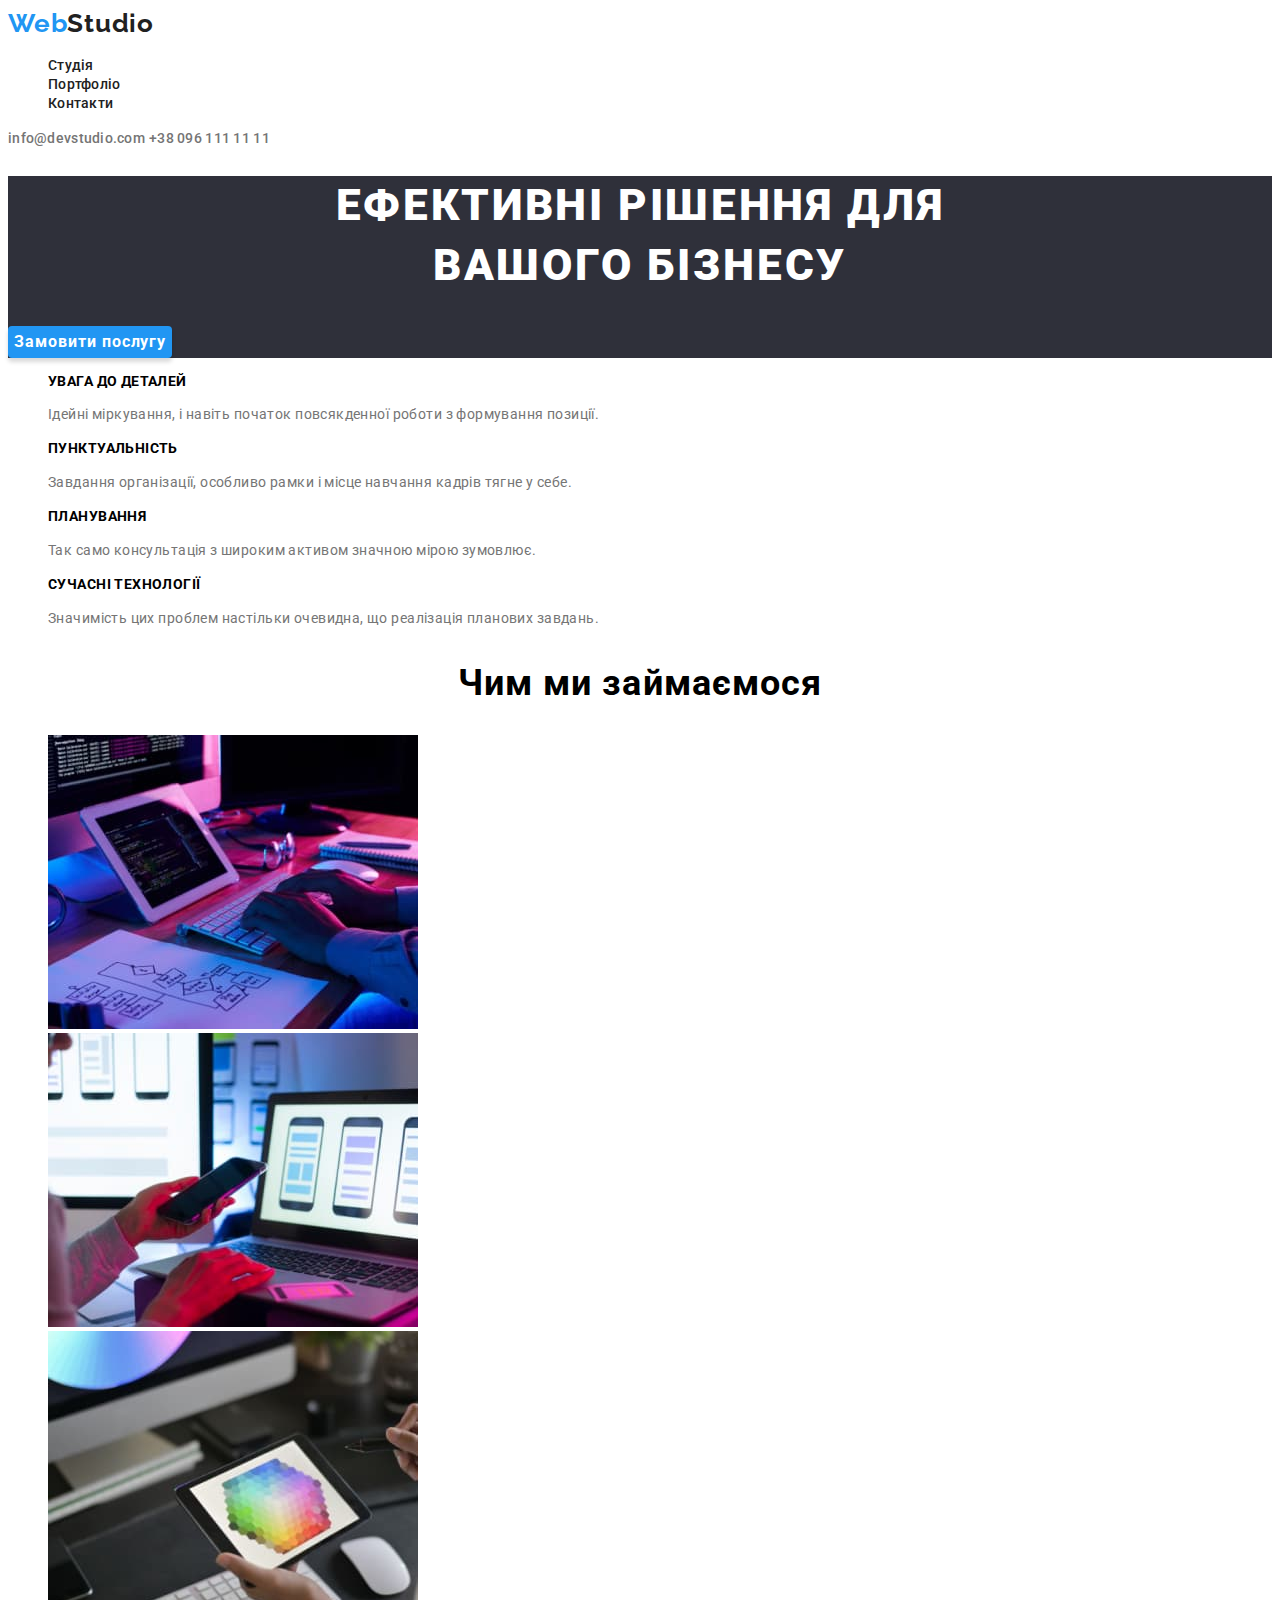
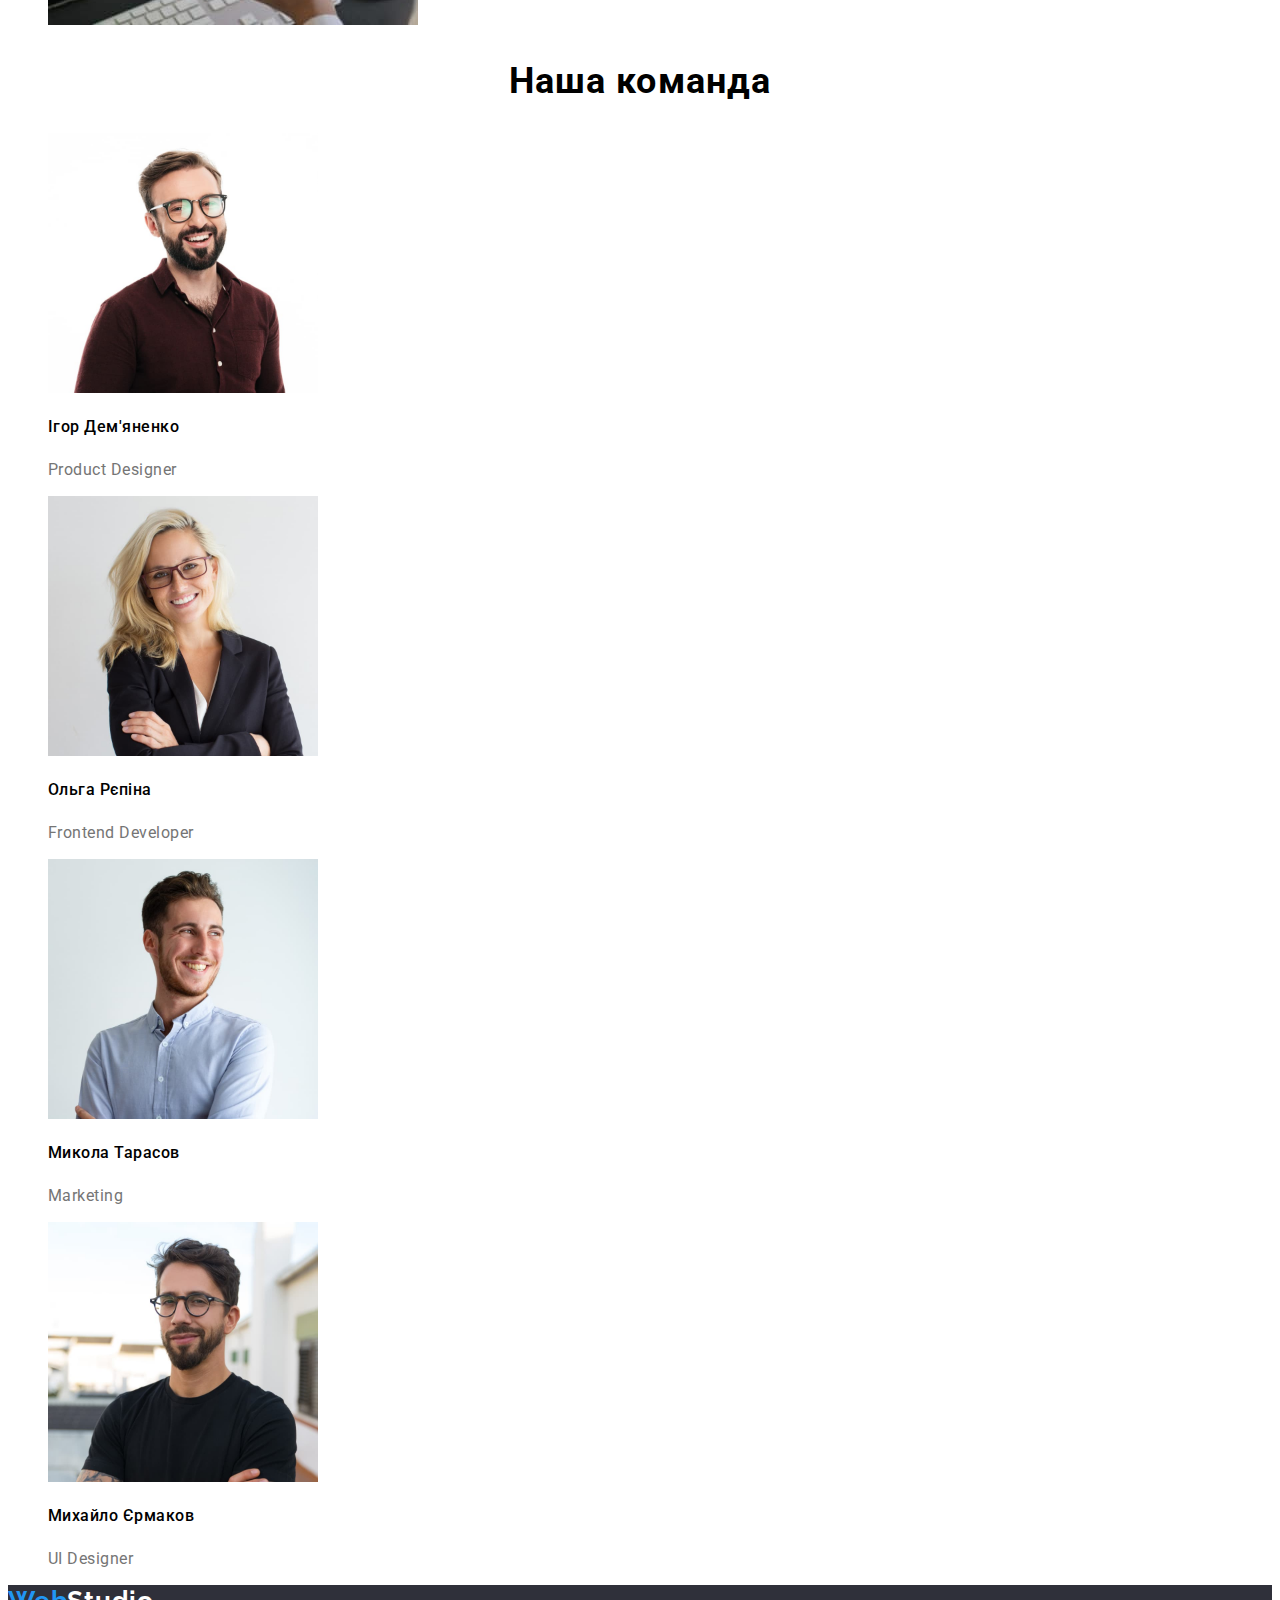
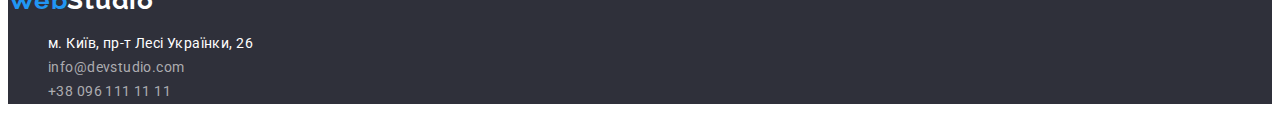
<file: index.html>
<!DOCTYPE html>
<html lang="uk">

<head>
    <meta charset="UTF-8">
    <meta http-equiv="X-UA-Compatible" content="IE=edge">
    <meta name="viewport" content="width=device-width, initial-scale=1.0">
    <title>WebStudio</title>
    <link rel="stylesheet" href="./css/styles.css">
    <link href="https://fonts.googleapis.com/css2?family=Raleway:wght@700&family=Roboto:wght@400;500;700;900&display=swap" rel="stylesheet">
</head>

<body>
    <header class="header">
        <a href="./index.html" class="logo">Web<span class="logo-black">Studio</span></a>
        <nav>
            <ul class="header-nav">
                <li><a class="header-nav-link" href="./index.html">Студія</a></li>
                <li><a class="header-nav-link" href="./portfolio.html">Портфоліо</a></li>
                <li><a class="header-nav-link" href="#">Контакти</a></li>
            </ul>
        </nav>
        <a class="header-contact" href="mailto:info@devstudio.com">info@devstudio.com</a>
        <a class="header-contact" href="tel:+380961111111">+38 096 111 11 11</a>
    </header>

    <main class="main">
        <section class="main-page">
            <h1>Ефективні рішення для <br /> вашого бізнесу</h1>
            <button class="button" type="button">Замовити послугу</button>
        </section>

        <section class="benefits">
            <ul class="benefits-list">
                <li>
                    <h3>УВАГА ДО ДЕТАЛЕЙ</h3>
                    <p class="benefits-list-item">Ідейні міркування, і навіть початок повсякденної роботи з формування позиції.</p>
                </li>

                <li>
                    <h3>ПУНКТУАЛЬНІСТЬ</h3>
                    <p class="benefits-list-item">Завдання організації, особливо рамки і місце навчання кадрів тягне у себе.</p>
                </li>

                <li>
                    <h3>ПЛАНУВАННЯ</h3>
                    <p class="benefits-list-item">Так само консультація з широким активом значною мірою зумовлює.</p>
                </li>

                <li>
                    <h3>СУЧАСНІ ТЕХНОЛОГІЇ</h3>
                    <p class="benefits-list-item">Значимість цих проблем настільки очевидна, що реалізація планових завдань.</p>
                </li>
            </ul>
        </section>

        <section class="about">
            <h2>Чим ми займаємося</h2>
            <ul class="about-list">
                <li><img src="./images/services1.jpg" alt="верстка сайтів" width="370"></li>
                <li><img src="./images/services2.jpg" alt="розробка мобільних застосунків" width="370"></li>
                <li><img src="./images/services3.jpg" alt="підбір кольорової гами" width="370"></li>
            </ul>
        </section>

        <section class="team">
            <h2>Наша команда</h2>
            <ul class="team-list">
                <li class="team-list-item">
                    <div>
                        <img src="./images/team1.jpg" alt="Product Designer" width="270">
                        <h4>Ігор Дем'яненко</h4>
                        <p class="team-list-item-position">Product Designer</p>
                    </div>
                </li>

                <li class="team-list-item">
                    <div>
                        <img src="./images/team2.jpg" alt="Frontend Developer" width="270">
                        <h4>Ольга Рєпіна</h4>
                        <p class="team-list-item-position">Frontend Developer</p>
                    </div>
                </li>

                <li class="team-list-item">
                    <div>
                        <img src="./images/team3.jpg" alt="Marketing" width="270">
                        <h4>Микола Тарасов</h4>
                        <p class="team-list-item-position">Marketing</p>
                    </div>
                </li>

                <li class="team-list-item">
                    <div>
                        <img src="./images/team4.jpg" alt="UI Designer" width="270">
                        <h4>Михайло Єрмаков</h4>
                        <p class="team-list-item-position">UI Designer</p>
                    </div>
                </li>
            </ul>
        </section>
    </main>

    <footer class="footer">
        <a href="./index.html" class="logo">Web<span class="logo-white">Studio</span></a>
        <address class="address">
            <ul class="footer-list">
                <li>
                    <a class="footer-list-address" href="https://goo.gl/maps/Ho3wG8sWeTobhvEv7" target="_blank" rel="noopener noreferrer">м. Київ,
                        пр-т Лесі Українки, 26</a>
                </li>
                <li>
                    <a class="footer-list-item" href="mailto:info@devstudio.com">info@devstudio.com</a>
                </li>
                <li>
                    <a class="footer-list-item" href="tel:+380961111111">+38 096 111 11 11</a>
                </li>
            </ul>
        </address>
    </footer>
</body>

</html>
</file>
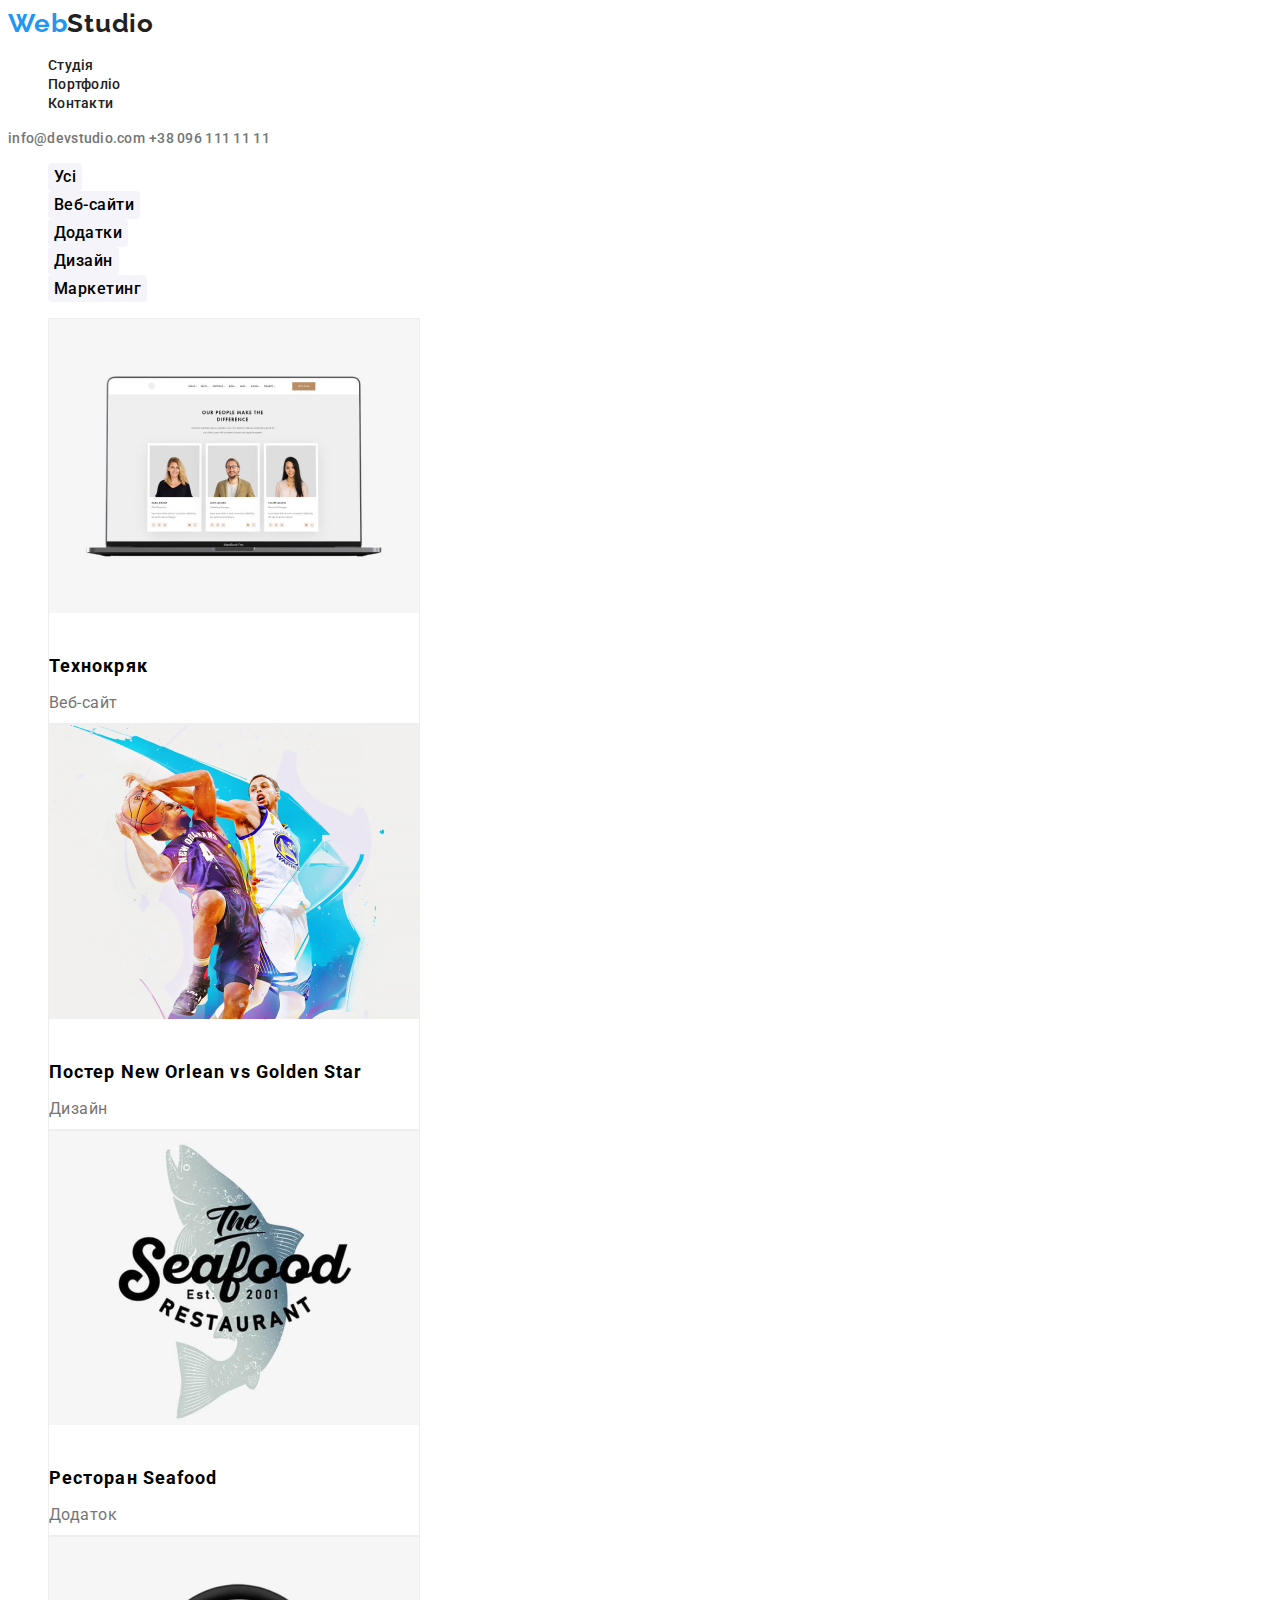
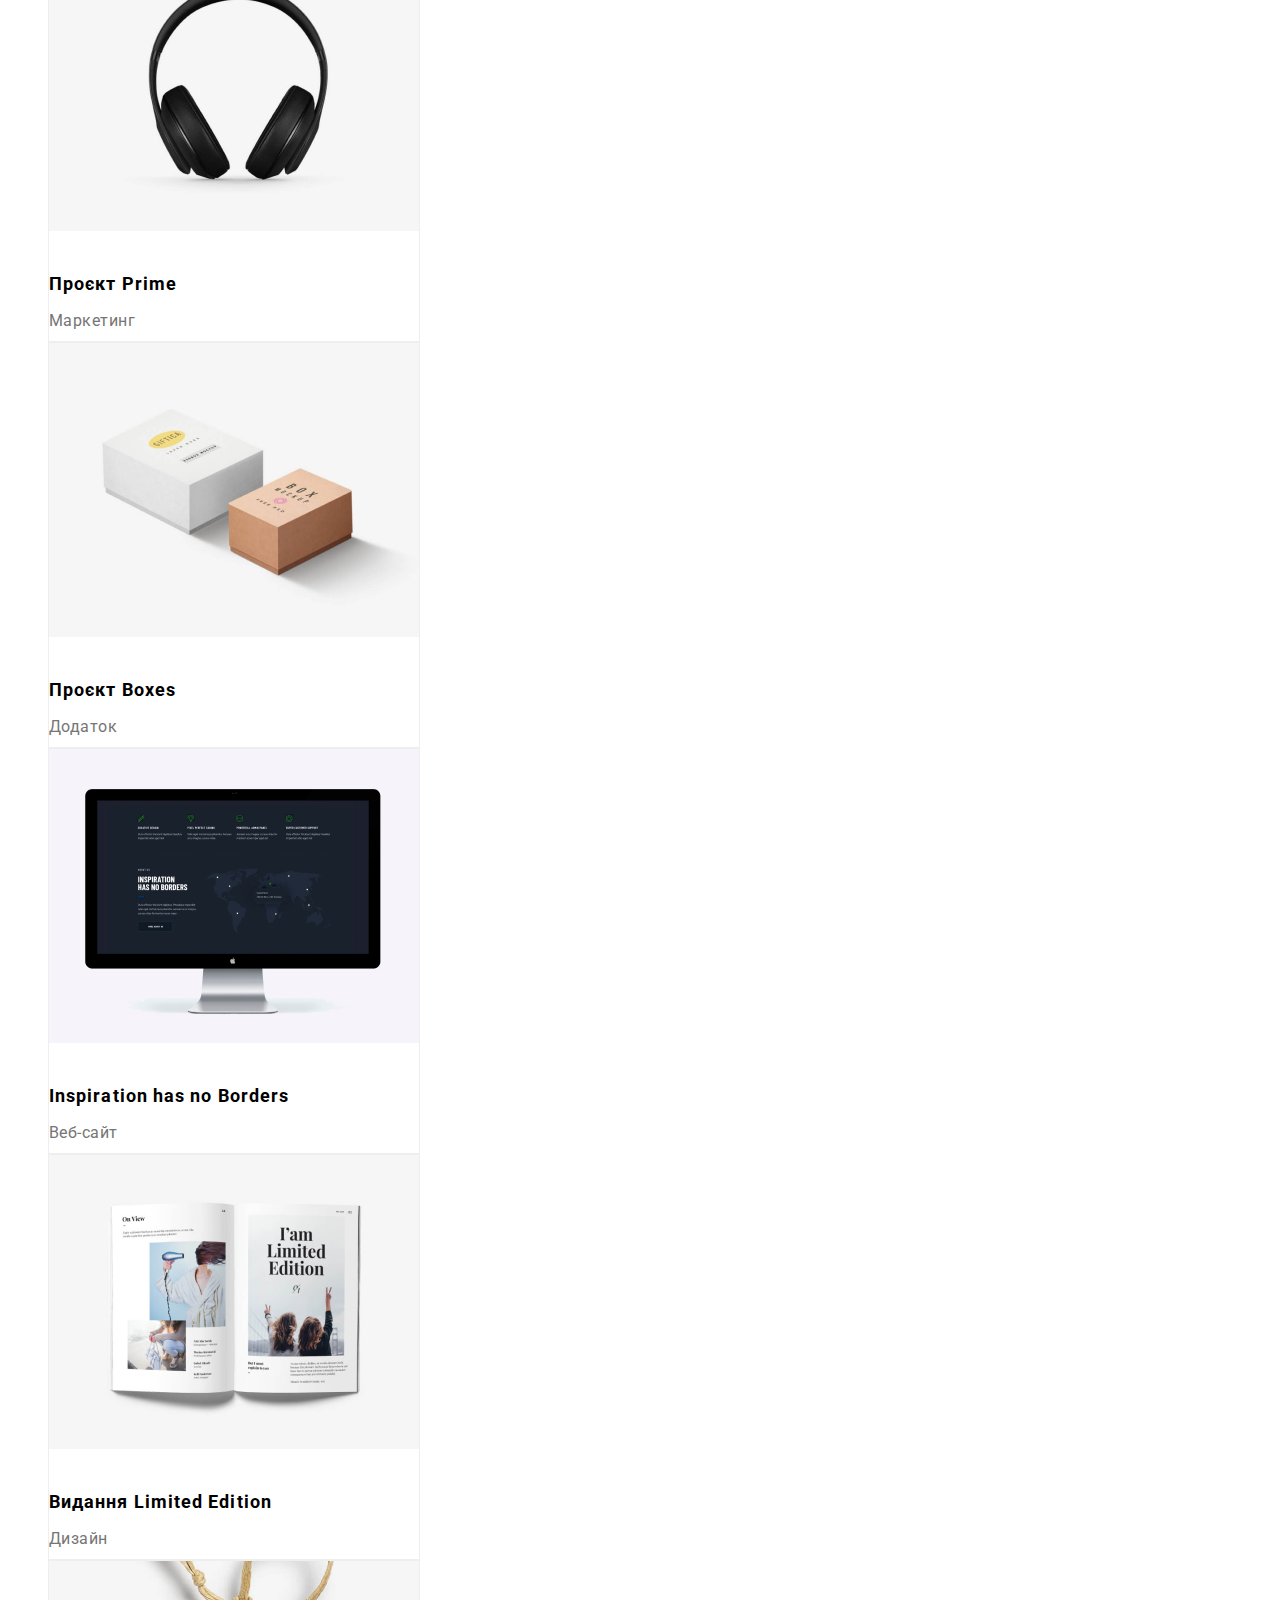
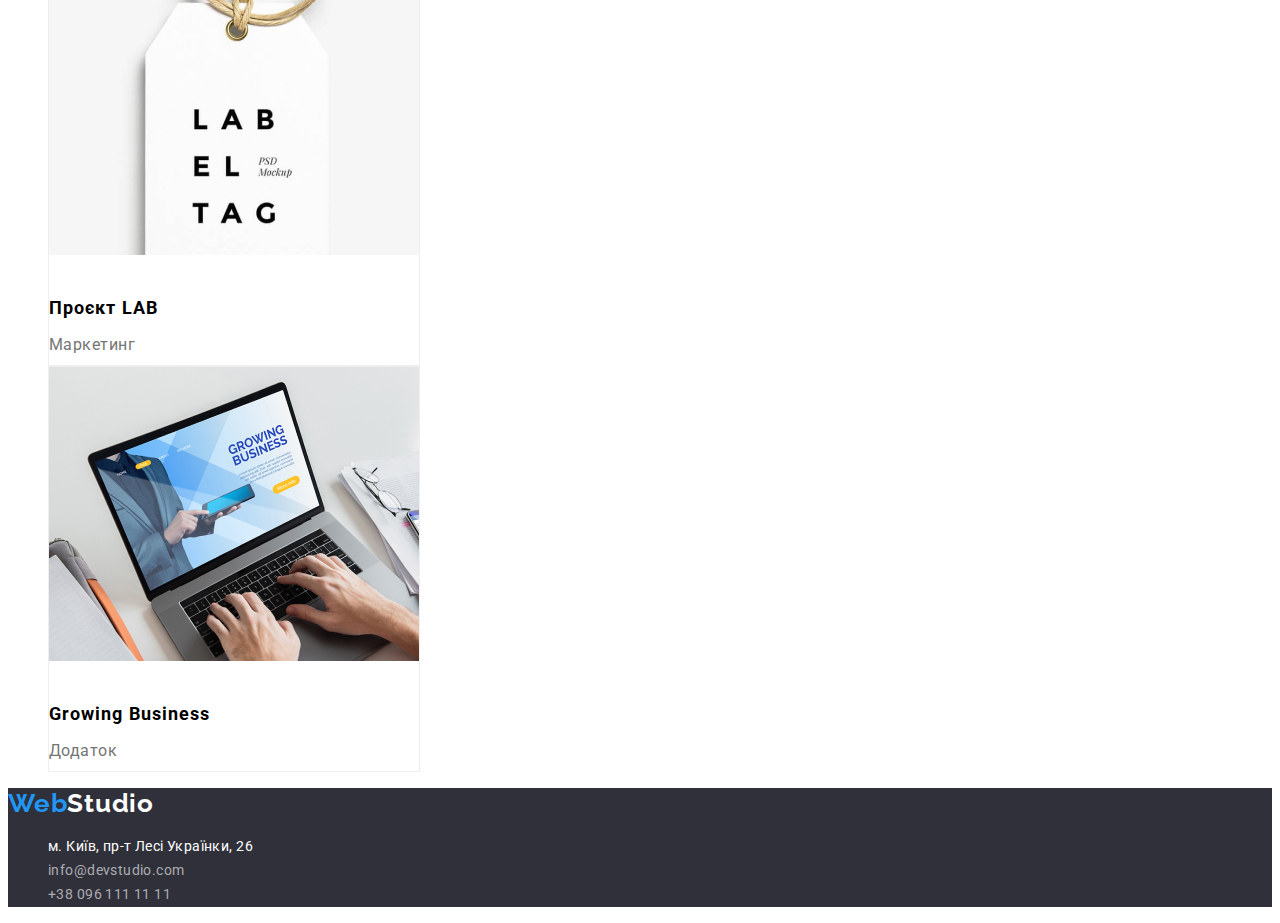
<file: portfolio.html>
<!DOCTYPE html>
<html lang="en">
<head>
    <meta charset="UTF-8">
    <meta http-equiv="X-UA-Compatible" content="IE=edge">
    <meta name="viewport" content="width=device-width, initial-scale=1.0">
    <title>Portfolio</title>
    <link rel="stylesheet" href="./css/styles.css">
    <link href="https://fonts.googleapis.com/css2?family=Raleway:wght@700&family=Roboto:wght@400;500;700;900&display=swap" rel="stylesheet">
</head>
<body>
    <header>
        <a href="./index.html" class="logo">Web<span class="logo-black">Studio</span></a>
        <nav>
            <ul class="header-nav">
                <li><a class="header-nav-link" href="./index.html">Студія</a></li>
                <li><a class="header-nav-link" href="./portfolio.html">Портфоліо</a></li>
                <li><a class="header-nav-link" href="#">Контакти</a></li>
            </ul>
        </nav>
        <a class="header-contact" href="mailto:info@devstudio.com">info@devstudio.com</a>
        <a class="header-contact" href="tel:+380961111111">+38 096 111 11 11</a>
    </header>

    <main>
       <ul class="portfolio-button-list">
            <li>
                <button type="button" class="portfolio-button">Усі</button>
            </li>
            <li>
                <button type="button" class="portfolio-button">Веб-сайти</button>
            </li>
            <li>
                <button type="button" class="portfolio-button">Додатки</button>
            </li>
            <li>
                <button type="button" class="portfolio-button">Дизайн</button>
            </li>
            <li>
                <button type="button" class="portfolio-button">Маркетинг</button>
            </li>
       </ul>

       <ul class="portfolio-list">
            <li class="portfolio-list-item">
                <img src="./images/portfolio1.jpg" alt="Технокряк" width="370px">
                <h5>Технокряк</h5>
                <p class="portfolio-list-type">Веб-сайт</p>
            </li>
            <li class="portfolio-list-item">
                <img src="./images/portfolio2.jpg" alt="Постер New Orlean vs Golden Star" width="370px">
                <h5>Постер New Orlean vs Golden Star</h5>
                <p class="portfolio-list-type">Дизайн</p>
            </li>
            <li class="portfolio-list-item">
                <img src="./images/portfolio3.jpg" alt="Ресторан Seafood" width="370px">
                <h5>Ресторан Seafood</h5>
                <p class="portfolio-list-type">Додаток</p>
            </li>
            <li class="portfolio-list-item">
                <img src="./images/portfolio4.jpg" alt="Проєкт Prime" width="370px">
                <h5>Проєкт Prime</h5>
                <p class="portfolio-list-type">Маркетинг</p>
            </li>
            <li class="portfolio-list-item">
                <img src="./images/portfolio5.jpg" alt="Проєкт Boxes" width="370px">
                <h5>Проєкт Boxes</h5>
                <p class="portfolio-list-type">Додаток</p>
            </li>
            <li class="portfolio-list-item">
                <img src="./images/portfolio6.jpg" alt="Inspiration has no Borders" width="370px">
                <h5>Inspiration has no Borders</h5>
                <p class="portfolio-list-type">Веб-сайт</p>
            </li>
            <li class="portfolio-list-item">
                <img src="./images/portfolio7.jpg" alt="Видання Limited Edition" width="370px">
                <h5>Видання Limited Edition</h5>
                <p class="portfolio-list-type">Дизайн</p>
            </li>
            <li class="portfolio-list-item">
                <img src="./images/portfolio8.jpg" alt="Проєкт LAB" width="370px">
                <h5>Проєкт LAB</h5>
                <p class="portfolio-list-type">Маркетинг</p>
            </li>
            <li class="portfolio-list-item">
                <img src="./images/portfolio9.jpg" alt="Growing Business" width="370px">
                <h5>Growing Business</h5>
                <p class="portfolio-list-type">Додаток</p>
            </li>
       </ul>
    </main>

    <footer class="footer">
        <a href="./index.html" class="logo">Web<span class="logo-white">Studio</span></a>
        <address class="address">
            <ul class="footer-list">
                <li>
                    <a class="footer-list-address" href="https://goo.gl/maps/Ho3wG8sWeTobhvEv7" target="_blank" rel="noopener noreferrer">м. Київ,
                        пр-т Лесі Українки, 26</a>
                </li>
                <li>
                    <a class="footer-list-item" href="mailto:info@devstudio.com">info@devstudio.com</a>
                </li>
                <li>
                    <a class="footer-list-item" href="tel:+380961111111">+38 096 111 11 11</a>
                </li>
            </ul>
        </address>
    </footer>
</body>
</html>
</file>
<file: css/styles.css>
body {
    font-family: 'Roboto', sans-serif;
}

body a{
    text-decoration: none;
    color: #212121;
}

ul {
    list-style: none;
}

/*header*/ 

.header {
    background-color: #FFFFFF;
}

.logo {
    font-family: 'Raleway';
    font-style: normal;
    font-weight: 700;
    font-size: 26px;
    line-height: 1.19;
    letter-spacing: 0.03em;
    color: #2196F3;
}
.logo-black {
    color: #212121;
}
.header-nav {
}
.header-nav-link {
    font-weight: 500;
    font-size: 14px;
    line-height: 1.14;
    letter-spacing: 0.02em;
    
}
.header-nav-link:hover,
.header-nav-link:focus,
.header-contact:hover,
.header-contact:focus {
    color: #2196F3;
}
.header-contact {
    font-weight: 500;
    font-size: 14px;
    line-height: 1.14;
    letter-spacing: 0.02em;
    color: #757575;
}

/*main*/ 

.main {
}

.main-page {
    background: #2F303A;
}
h1 {
    font-weight: 900;
    font-size: 44px;
    line-height: 1.36;
    letter-spacing: 0.06em;
    text-align: center;
    color: #FFFFFF;
    text-transform: uppercase;
   
}
.button {
    font-family: 'Roboto', sans-serif;
    font-weight: 700;
    font-size: 16px;
    line-height: 30px;
    display: flex;
    align-items: center;
    text-align: center;
    letter-spacing: 0.06em;
    color: #FFFFFF;
    background: #2196F3;
    box-shadow: 0px 4px 4px rgba(0, 0, 0, 0.15);
    border-radius: 4px;
    cursor: pointer;
    border: none;
}

.benefits {
}
.benefits-list {
}
.benefits-list-item {
    font-size: 14px;
    line-height: 1.71;
    letter-spacing: 0.03em;
    color: #757575;
}
h3 {
    font-weight: 700;
    font-size: 14px;
    line-height: 1.14;
    letter-spacing: 0.03em;
    text-transform: uppercase;    
}

.about {
}
h2 {
    font-weight: 700;
    font-size: 36px;
    line-height: 1.23;
    text-align: center;
    letter-spacing: 0.03em;
}
.about-list {
}

.team {
}
.team-list {
}
.team-list-item{
}
h4 {
    font-weight: 500;
    font-size: 16px;
    line-height: 1.18;
    letter-spacing: 0.03em;
}
.team-list-item-position {
    font-size: 16px;
    line-height: 1.35;
    letter-spacing: 0.03em;
    color: #757575;
}

/*footer*/ 

.footer {
    background: #2F303A;
}
.logo-white {
    color: #FFFFFF;
}
.address{
}
.footer-list {
}
.footer-list-address,
.footer-list-item {
    font-style: normal;
    font-size: 14px;
    line-height: 1.71;
    letter-spacing: 0.03em;
    color: #FFFFFF;
}
.footer-list-item {
    color: #ACACB0;
}
.footer-list-address:hover,
.footer-list-address:focus,
.footer-list-item:hover,
.footer-list-item:focus {
    color: #2196F3;
}

/*portfolio-main*/ 

.portfolio-button {
    font-family: 'Roboto', sans-serif;
    font-style: normal;
    font-weight: 500;
    font-size: 16px;
    line-height: 1.62;
    text-align: center;
    letter-spacing: 0.03em;
    background: #F5F4FA;
    border-radius: 4px;
    cursor: pointer;
    border: none;
}
.portfolio-list {
}
.portfolio-list-item {
    width: 370px;
    height: 404px;
    left: 215px;
    top: 262px;
    background: #FFFFFF;
    border: 1px solid #EEEEEE;
}
h5 {
    font-weight: 700;
    font-size: 18px;
    line-height: 2;
    letter-spacing: 0.06em;
    margin-bottom: 0px;
}
.portfolio-list-type {
    font-size: 16px;
    line-height: 1.87;
    letter-spacing: 0.03em;
    color: #757575;
    margin-top: 4px;
}
.portfolio-button:hover,
.portfolio-button:focus {
    color: #FFFFFF;
    background: #2196F3;
}
</file>
